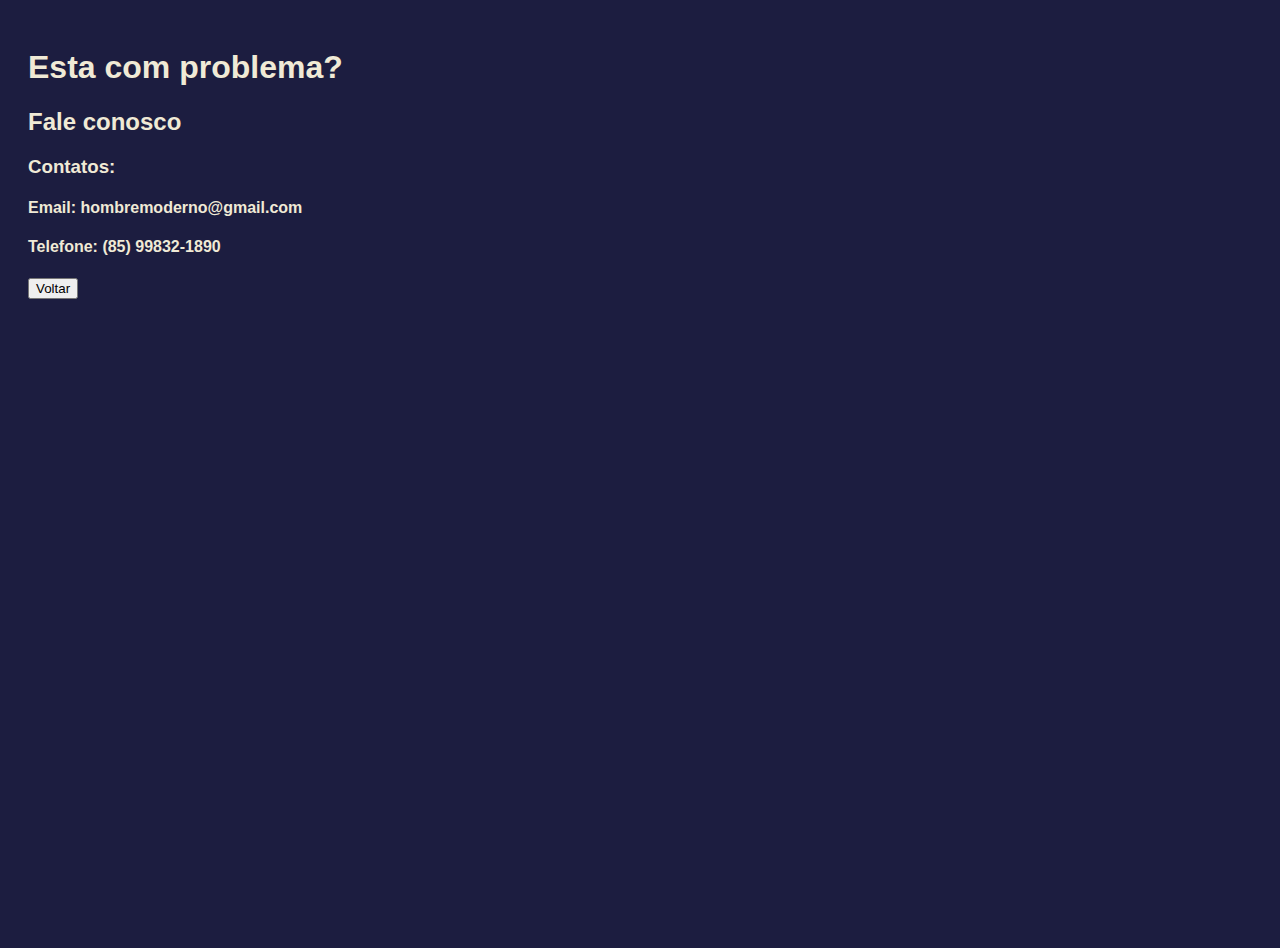
<file: ajuda.html>
<!DOCTYPE html>
<html lang="en">
<head>
  <meta charset="UTF-8">
  <meta http-equiv="X-UA-Compatible" content="IE=edge">
  <meta name="viewport" content="width=device-width, initial-scale=1.0">
  <title>Ajuda</title>
  <link href="style.css" rel="stylesheet" type="text/css"/>
</head>
<body>
  <h1>Esta com problema?</h1>
  <h2>Fale conosco</h2>
  <h3>Contatos:</h3>
  <h4>Email: hombremoderno@gmail.com</h4>
  <h4>Telefone: (85) 99832-1890</h4>
  <h4></h4>
  <p class="established"><a href="index.html"><input type="button" value="Voltar"/></a></p>
</body>
</html>
</file>
<file: style.css>
html, body {
  height: 100%;
  width: 100%;
}

body{
    background-color: #1c1d40;
    font-family: Open -apple-system, BlinkMacSystemFont, 'Segoe UI', Roboto, Oxygen, Ubuntu, Cantarell, 'Open Sans', 'Helvetica Neue', sans-serif;
    padding: 20px;
  }

h1, h2, h3, h4, h5, p{
 color: #F0EAD6;
}

:root {
  --cor-fundo: #8c7160;
  --cor-hover: #1c1d60;
  --cor-primaria: #F0EAD6;
}

.menu ul {
  list-style-type: none;
  padding: 0;
}

.menu ul {
  background-color: var(--cor-fundo);
}

.menu ul li {
  display: inline;
  position: relative;
}

.menu ul li a {
  color: var(--cor-primaria);
  text-decoration: none;
  display: inline-block;
  padding: 10px;
  transition: background .3s;
} 

.menu ul li a:hover {
  background-color: var(--cor-hover);
}

.menu ul ul {
  display: none;
  left: 0;
  position: absolute;
}

.menu ul li:hover ul {
  display: block;
}

.menu ul ul {
  width:150px;
}

.menu ul ul li a {
  display: block;
}
</file>
